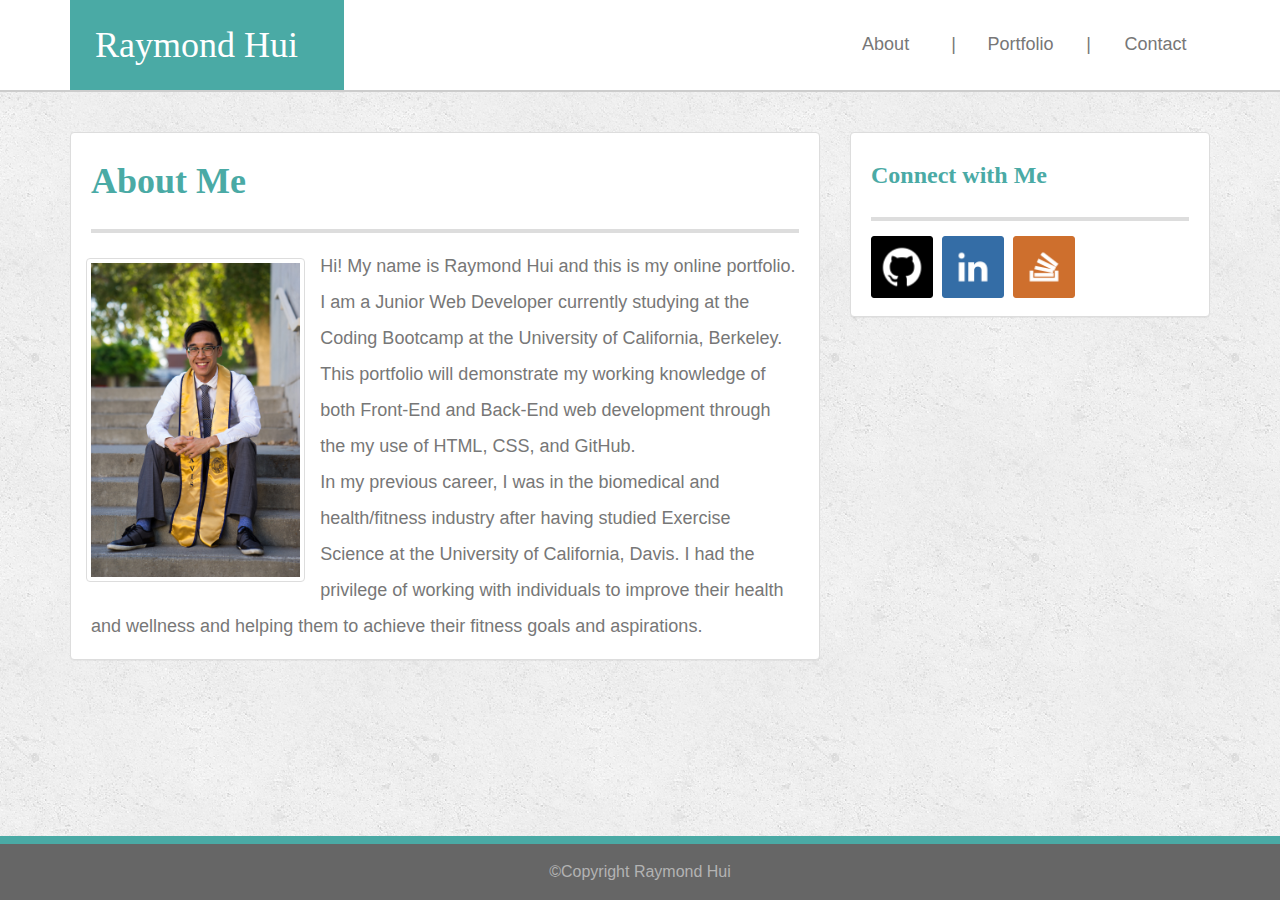
<file: index.html>
<!DOCTYPE html>
<html id="bootstrap-override">
<head>

  <link href="https://maxcdn.bootstrapcdn.com/bootstrap/3.3.7/css/bootstrap.min.css" rel="stylesheet" integrity="sha384-BVYiiSIFeK1dGmJRAkycuHAHRg32OmUcww7on3RYdg4Va+PmSTsz/K68vbdEjh4u" crossorigin="anonymous">
  <meta name="viewport" content="width=device-width, initial-scale=1">
  <link rel="stylesheet" href="./assets/css/reset.css">
  <link rel="stylesheet" href="./assets/css/style.css">

	<title>About</title>

	
</head>

<nav class="navbar-top navbar-default">
  <div class="container">
    <div class="row">
      <div class="col-lg-8 col-md-8 col-sm-12 col-xs-12">
    <!-- Brand and toggle get grouped for better mobile display -->
    <div class="navbar-header">

      <!--Left Nav Bar-->
      <p class="navbar-brand header">Raymond Hui</p>
    </div>
    </div>

      <div class="col-lg-4 col-md-4 col-sm-12 col-xs-12">
      <!--Right nav bar--> 
        <div class="row">
          
            <ul class="nav navbar-nav navbar-right arial-text">

              <div class="col-lg-3 col-md-3 col-sm-3 col-xs-3">
                <a href="./index.html" class=".about">About</a>
              </div>

              <div class="col-lg-1 col-md-1 col-sm-1 col-xs-1">
                <a class="spacing">|</a>
              </div>

              <div class="col-lg-3 col-md-3 col-sm-3 col-xs-3">
                <a href="./portfolio.html" class=".portfolio">Portfolio</a>
              </div>

              <div class="col-lg-1 col-md-1 col-sm-1 col-xs-1">
                <a class="spacing">|</a>
              </div>

              <div class="col-lg-3 col-md-3 col-sm-3 col-xs-3">
                <a href="./contact.html" class=".contact">
                Contact</a>
              </div>
      
          </ul>

        </div>

      </div>
    </div>
  </div><!-- /.container-fluid -->
</nav>



<body>
<!--About me-->
  <div class="container">
 	<div class="row">
 	  <div class="col-lg-8 col-md-8 col-sm-12 col-xs-12">
	
		<div class="panel panel-default">
  		  <div class="panel-heading header">About Me</div>
  		  <div class="panel-body">
          <div class="row">
            <div class="col-lg-4 col-md-4 col-sm-12 col-xs-12">
              <a class="thumbnail">
                <img src="./assets/images/profile.jpg" alt="Profile Photo">
              </a>
            </div>
          
    			   <p class="about-text arial-text">Hi! My name is Raymond Hui and this is my online portfolio. I am a Junior Web Developer currently studying at the Coding Bootcamp at the University of California, Berkeley. This portfolio will demonstrate my working knowledge of both Front-End and Back-End web development through the my use of HTML, CSS, and GitHub.<br>

    		      In my previous career, I was in the biomedical and health/fitness industry after having studied Exercise Science at the University of California, Davis. I had the privilege of working with individuals to improve their health and wellness and helping them to achieve their fitness goals and aspirations.</p> 
            </div>
      	</div>		
		</div>
	  </div>


    <!--Side Panel: Connect with me-->
	  <div class="col-lg-4 col-md-4 col-sm-12 col-xs-12">
	
  		<div class="panel panel-default">
    		  <div class="panel-heading header connect">Connect with Me</div>
    		  <div class="panel-body">
  			<div class="icons">
  				<a href="https://GitHub.com" target="_blank"> 
  					<img class="github" src="./assets/images/github_icon.png" alt="GitHub Icon" style="width:62px;height:62px;">
  				</a>

  				<a href="https://linkedin.com" target="_blank">
  					<img class="linkedin" src="./assets/images/linkedin_icon.png" alt ="Linkedin Icon" style="width:62px;height:62px;">
  				</a>

  				<a href="https://stackoverflow.com" target="_blank"> 
  					<img class="stackedof" src="./assets/images/stackoverflow_icon.png" alt="StackOverflow Icon" style="width:62px;height:62px;">
  				</a>
  			</div>
    		  </div>		
  		</div>
	  </div>





	</div>
  </div>

    






</body>

<nav class="navbar navbar-default navbar-fixed-bottom arial-text">

  <div class="container-fluid">
    &copy;Copyright Raymond Hui
  </div>
</nav>

<div class=empty-space-about></div>

</html>
</file>
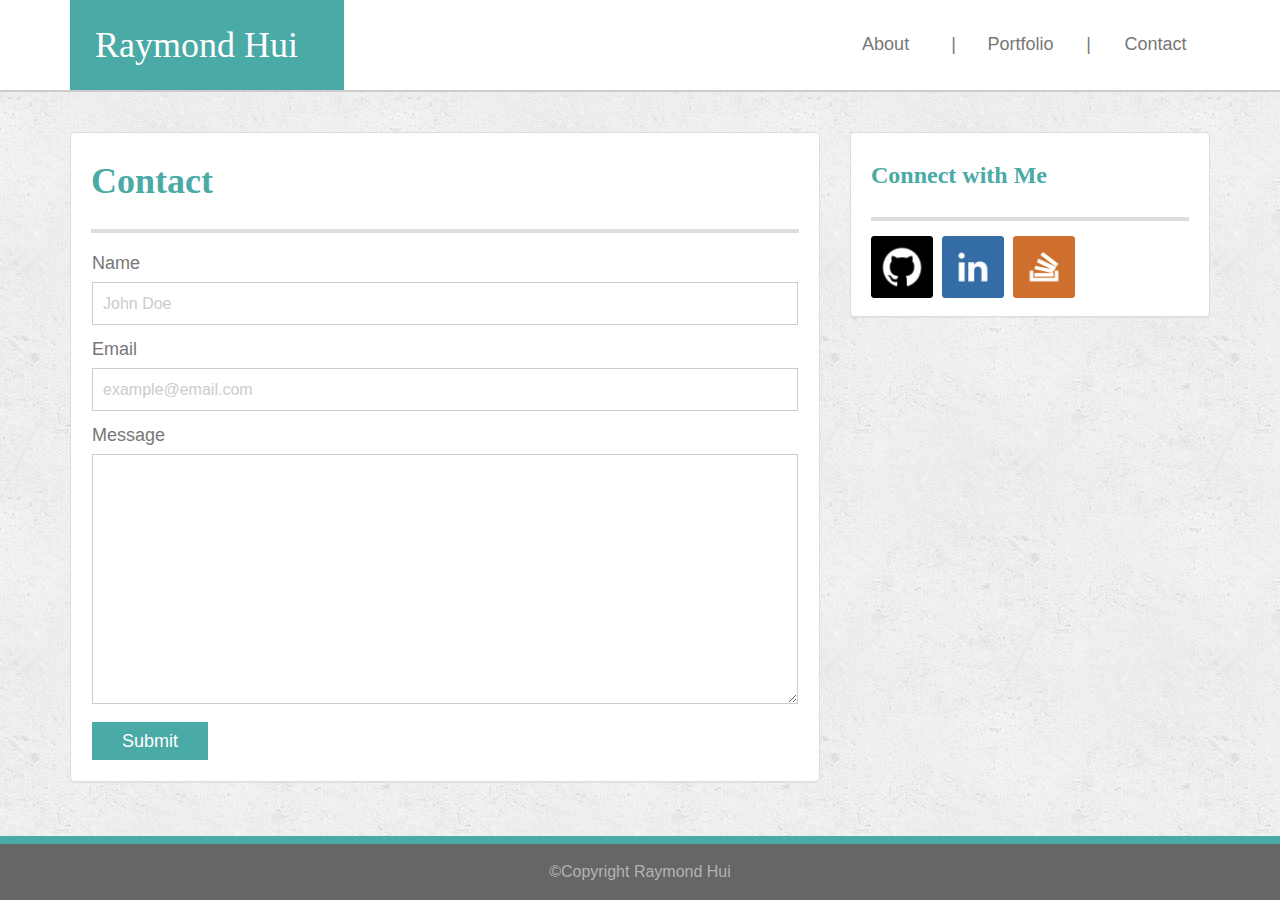
<file: contact.html>
<!DOCTYPE html>

<html id="bootstrap-override">
<head>

  <link href="https://maxcdn.bootstrapcdn.com/bootstrap/3.3.7/css/bootstrap.min.css" rel="stylesheet" integrity="sha384-BVYiiSIFeK1dGmJRAkycuHAHRg32OmUcww7on3RYdg4Va+PmSTsz/K68vbdEjh4u" crossorigin="anonymous">
  <meta name="viewport" content="width=device-width, initial-scale=1">
  <link rel="stylesheet" href="./assets/css/reset.css">
  <link rel="stylesheet" href="./assets/css/style.css">

	<title>Contact</title>

	
</head>

<nav class="navbar-top navbar-default">
  <div class="container">
    <div class="row">
      <div class="col-lg-8 col-md-8 col-sm-12 col-xs-12">
    <!-- Brand and toggle get grouped for better mobile display -->
    <div class="navbar-header">

      <!--Left Nav Bar-->
      <p class="navbar-brand header">Raymond Hui</p>
    </div>
    </div>

      <div class="col-lg-4 col-md-4 col-sm-12 col-xs-12">
      <!--Right nav bar--> 
        <div class="row">
          
            <ul class="nav navbar-nav navbar-right arial-text">

              <div class="col-lg-3 col-md-3 col-sm-3 col-xs-3">
                <a href="./index.html" class=".about">About</a>
              </div>

              <div class="col-lg-1 col-md-1 col-sm-1 col-xs-1">
                <a class="spacing">|</a>
              </div>

              <div class="col-lg-3 col-md-3 col-sm-3 col-xs-3">
                <a href="./portfolio.html" class=".portfolio">Portfolio</a>
              </div>

              <div class="col-lg-1 col-md-1 col-sm-1 col-xs-1">
                <a class="spacing">|</a>
              </div>

              <div class="col-lg-3 col-md-3 col-sm-3 col-xs-3">
                <a href="./contact.html" class=".contact">
                Contact</a>
              </div>
      
          </ul>

        </div>

      </div>
    </div>
  </div><!-- /.container-fluid -->
</nav>



<body>
<!--About me-->
  <div class="container">
 	<div class="row">
 	  <div class="col-lg-8 col-md-8 col-sm-12 col-xs-12">
	
		<div class="panel panel-default">
  		  <div class="panel-heading header">Contact</div>
  		  <div class="panel-body arial-text contact-body">
        
          
            	<div class="row">
            	  <div class="col-lg-12 col-md-12 col-sm-12 col-xs-12">
            	  	<a>Name</a>
            	  </div>
				</div>

				<div class="row">
            	  <div class="col-lg-12 col-md-12 col-sm-12 col-xs-12">
					<input class="input" type="text" placeholder="John Doe"> 
				  </div>
				</div>

				<div class="row">
				  <div class="col-lg-12 col-md-12 col-sm-12 col-xs-12">
            	  	<a>Email</a>
				  </div>
				</div>

				<div class="row">
            	  <div class="col-lg-12 col-md-12 col-sm-12 col-xs-12">
					<input class="input" type="text" placeholder="example@email.com"> 
				  </div>
				</div>

				<div class="row">
				  <div class="col-lg-12 col-md-12 col-sm-12 col-xs-12">
				    <a>Message</a>
				  </div>
				</div>

				<div class="row">
            	  <div class="col-lg-12 col-md-12 col-sm-12 col-xs-12">
					<textarea class="message-input" type="text">
					</textarea>	
				  </div>
				</div>

				  <div>
				    <input class="button" type="submit">
				  </div>
		  </div>

           
      	 
    	  </div>
    	</div>
      		
	



    <!--Side Panel: Connect with me-->
	  <div class="col-lg-4 col-md-4 col-sm-12 col-xs-12">
	
  		<div class="panel panel-default">
    		  <div class="panel-heading header connect">Connect with Me</div>
    		  <div class="panel-body">
  			<div class="icons">
  				<a href="https://GitHub.com" target="_blank"> 
  					<img class="github" src="./assets/images/github_icon.png" alt="GitHub Icon" style="width:62px;height:62px;">
  				</a>

  				<a href="https://linkedin.com" target="_blank">
  					<img class="linkedin" src="./assets/images/linkedin_icon.png" alt ="Linkedin Icon" style="width:62px;height:62px;">
  				</a>

  				<a href="https://stackoverflow.com" target="_blank"> 
  					<img class="stackedof" src="./assets/images/stackoverflow_icon.png" alt="StackOverflow Icon" style="width:62px;height:62px;">
  				</a>
  			</div>
    		  </div>		
  		</div>
	  </div>





	</div>
  </div>

    






</body>

<nav class="navbar navbar-default navbar-fixed-bottom arial-text">

  <div class="container-fluid">
    &copy;Copyright Raymond Hui
  </div>
</nav>

<div class=empty-space-about></div>

</html>
</file>
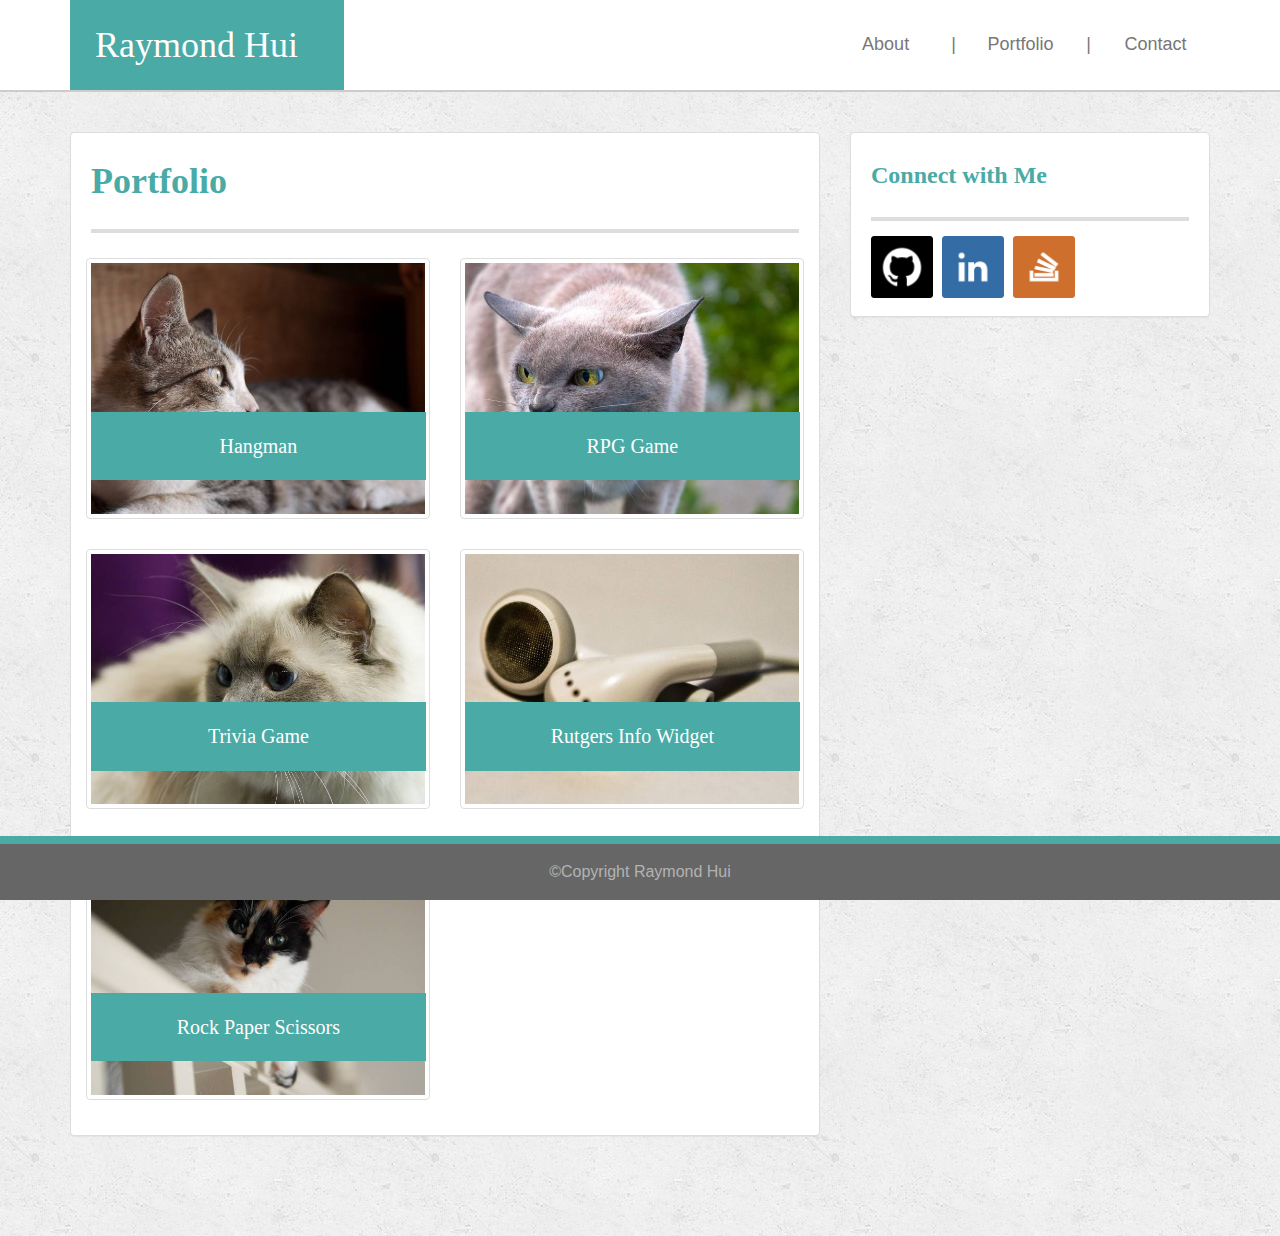
<file: portfolio.html>
<!DOCTYPE html>

<html id="bootstrap-override">
<head>

  <link href="https://maxcdn.bootstrapcdn.com/bootstrap/3.3.7/css/bootstrap.min.css" rel="stylesheet" integrity="sha384-BVYiiSIFeK1dGmJRAkycuHAHRg32OmUcww7on3RYdg4Va+PmSTsz/K68vbdEjh4u" crossorigin="anonymous">
  <meta name="viewport" content="width=device-width, initial-scale=1">
  <link rel="stylesheet" href="./assets/css/reset.css">
  <link rel="stylesheet" href="./assets/css/style.css">

	<title>Portfolio</title>

	
</head>

<nav class="navbar-top navbar-default">
  <div class="container">
    <div class="row">
      <div class="col-lg-8 col-md-8 col-sm-12 col-xs-12">
    <!-- Brand and toggle get grouped for better mobile display -->
    <div class="navbar-header">

      <!--Left Nav Bar-->
      <p class="navbar-brand header">Raymond Hui</p>
    </div>
    </div>

      <div class="col-lg-4 col-md-4 col-sm-12 col-xs-12">
      <!--Right nav bar--> 
        <div class="row">
          
            <ul class="nav navbar-nav navbar-right arial-text">

              <div class="col-lg-3 col-md-3 col-sm-3 col-xs-3">
                <a href="./index.html" class=".about">About</a>
              </div>

              <div class="col-lg-1 col-md-1 col-sm-1 col-xs-1">
                <a class="spacing">|</a>
              </div>

              <div class="col-lg-3 col-md-3 col-sm-3 col-xs-3">
                <a href="./portfolio.html" class=".portfolio">Portfolio</a>
              </div>

              <div class="col-lg-1 col-md-1 col-sm-1 col-xs-1">
                <a class="spacing">|</a>
              </div>

              <div class="col-lg-3 col-md-3 col-sm-3 col-xs-3">
                <a href="./contact.html" class=".contact">
                Contact</a>
              </div>
      
          </ul>

        </div>

      </div>
    </div>
  </div><!-- /.container-fluid -->
</nav>



<body>
<!--About me-->
  <div class="container">
 	<div class="row">
 	  <div class="col-lg-8 col-md-8 col-sm-12 col-xs-12">
	
		<div class="panel panel-default">
  		  <div class="panel-heading header">Portfolio</div>
  		  <div class="panel-body">
        
          
            	<div class="row">
            	  <div class="col-lg-6 col-md-12 col-sm-6 col-xs-12">
					<a class="thumbnail hangman-pic" href="#"> 
						<h1 class=in-image>Hangman</h1>
						<img class="img-fluid hangman-image" src="./assets/images/hangman.jpg" alt="Hangman Image" style="width=300px; length=225px">
					</a>
				  </div>
				  <div class="col-lg-6 col-md-12 col-sm-6 col-xs-12">
					<a class="thumbnail rpg-game" href="#">
						<h1 class=in-image>RPG Game</h1>
						<img class="img-fluid rpg-image" src="./assets/images/rpg.jpg" alt="RPG Game Image" style="width=300px; length=225px">
					</a>
				  </div>
				</div>

				<div class="row">     
            	  <div class="col-lg-6 col-md-12 col-sm-6 col-xs-12">
					<a class="thumbnail trivia" href="#">
						<h1 class=in-image>Trivia Game</h1>
						<img class="img-fluid trivia-image" src="./assets/images/trivia.jpg" alt="Trivia Game Image" style="width=300px; length=225px">
					</a>
				  </div>
				  <div class="col-lg-6 col-md-12 col-sm-6 col-xs-12">

					<a class="thumbnail rutgers" href="#">
						<h1 class=in-image>Rutgers Info Widget</h1>
						<img class="img-fluid rutgers-image" src="./assets/images/rutgers.jpg" alt="Rutgers Image" style="width=300px; length=225px">
					</a>
				  </div>
				</div>

				<div class="row">     
            	  <div class="col-lg-6 col-md-12 col-sm-6 col-xs-12">
					<a class="thumbnail rps" href="#">
					  <h1 class=in-image>Rock Paper Scissors</h1>
					  <img class="img-fluid rps-image" src="./assets/images/rps.jpg" alt="Rock Paper Scissors Image" style="width=300px; length=225px">
					</a>
				  </div>
				</div>

           
      	 
    	  </div>
    	</div>
      </div>		
	



    <!--Side Panel: Connect with me-->
	  <div class="col-lg-4 col-md-4 col-sm-12 col-xs-12">
	
  		<div class="panel panel-default">
    		  <div class="panel-heading header connect">Connect with Me</div>
    		  <div class="panel-body">
  			<div class="icons">
  				<a href="https://GitHub.com" target="_blank"> 
  					<img class="github" src="./assets/images/github_icon.png" alt="GitHub Icon" style="width:62px;height:62px;">
  				</a>

  				<a href="https://linkedin.com" target="_blank">
  					<img class="linkedin" src="./assets/images/linkedin_icon.png" alt ="Linkedin Icon" style="width:62px;height:62px;">
  				</a>

  				<a href="https://stackoverflow.com" target="_blank"> 
  					<img class="stackedof" src="./assets/images/stackoverflow_icon.png" alt="StackOverflow Icon" style="width:62px;height:62px;">
  				</a>
  			</div>
    		  </div>		
  		</div>
	  </div>





	</div>
  </div>

    






</body>

<nav class="navbar navbar-default navbar-fixed-bottom arial-text">

  <div class="container-fluid">
    &copy;Copyright Raymond Hui
  </div>
</nav>

<div class=empty-space-about></div>

</html>
</file>
<file: assets/css/style.css>
body{
  background-image:url(../images/concrete_seamless.png);
}

.arial-text{
  font-family: 'Arial', 'Helvetica Neue', Helvetica, sans-serif;
}

.about-text{
  padding:0px 20px;
  font-size: 18px;
  color:#777777;
  line-height: 200%;
}

.header{
  font-family: 'Georgia', Times, 'Times New Roman', serif;
}

.navbar-top{
  background:#ffffff;
  border-bottom: solid 2px #cccccc;
  position:relative;
}

#bootstrap-override .navbar-brand{
  position:relative;
  width: 274px;
  font-size: 36px;
  background: #4aaaa5;
  color:white;
  padding:35px 25px 55px 25px;
  z-index: 1
}

.navbar-right{
  text-decoration:none; 
  font-size: 18px; 
  float:none!important;
  text-align: center;
  margin-top:35px;
}

a{
  color:#777777;
}


#bootstrap-override .panel-heading{
	background:white;
  	color:#4aaaa5;
	font-size:36px;
	font-weight:700;
	padding:10px 0 30px 0px;
	border-bottom: 4px solid #dddddd;
	margin:20px 20px 0px 20px;
}

.panel{
	margin-top: 40px
}

.thumbnail{
	float:left;
	margin-top: 10px;
}

#bootstrap-override .connect{
  font-size: 24px;
}

.icons{
  margin-left: 5px;
}

.linkedin{
	margin:0 5px;
}

.navbar-fixed-bottom{
	text-align: center;
	background: #666666;
	color:#b3b3b3;
	padding:20px;
	font-size: 16px;
	border-top:8px solid #4aaaa5;
	z-index: 2;
}

.empty-space-about{
	padding: 40px
}



.in-image{
  font-size: 20px;
  padding:20px;
  text-align: center;
  position:absolute;
  bottom:20%;
  width:89.5%;
  z-index:1;
  background-color: #4aaaa5;
  color:white;
}

.input{
  width: 100%;
  margin: 10px 0 15px 0;
  padding: 10px;
  border:1px solid #cccccc;
}

.message-input{
  width: 100%;
  height: 250px;
  padding:10px;
  border:1px solid #cccccc;
  margin: 10px 0 15px 0;
  resize:vertical;
}

.button{
  background-color:#4aaaa5;
  font-size: 18px;
  border: none;
  color: white;
  padding: 10px 30px;
  text-align: center;
  text-decoration: none;
  display: inline-block;
}

.contact-body{
  padding: 21px;
  font-size: 18px;
}

.input::placeholder{
  color:#cccccc;
  font-size:16px;
}








@media only screen and (max-width: 1200px){
  #bootstrap-override .in-image{
  	width:93.5%;
  }
}



@media only screen and (max-width: 991px) {
  #bootstrap-override .navbar-brand{
  	width: 750px;
    text-align: center;
  }

  .navbar-right{
  	margin: 20px 0 20px 40px;
  }

  #bootstrap-override .in-image{
  	width:88.8%;
  }


@media only screen and (max-width: 767px) {
  #bootstrap-override .navbar-brand{
  	width: 100%;
    text-align: center;
    z-index:2;
  }
  
  #bootstrap-override .in-image{
  	width:94.4%;
  }

  .img-fluid{
  	width:718px;
  	height:auto;
  	right:0;
  	left:0;
  }
}
</file>
